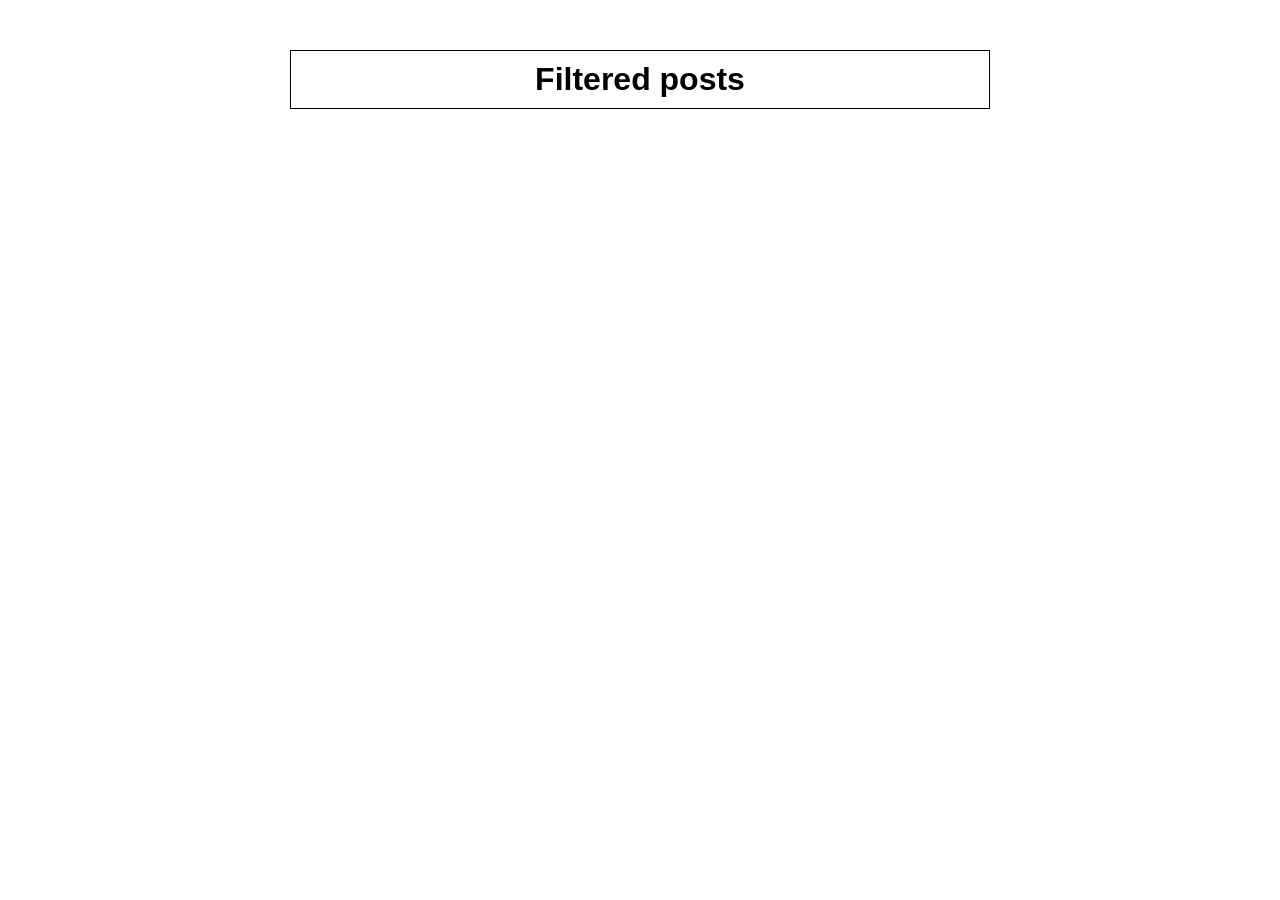
<file: Zadanie_2/index.html>
<!DOCTYPE html>
<html lang="en">
  <head>
    <meta charset="UTF-8" />
    <meta http-equiv="X-UA-Compatible" content="IE=edge" />
    <meta name="viewport" content="width=device-width, initial-scale=1.0" />
    <title>Document</title>
    <link rel="stylesheet" href="css/style.css" />
  </head>
  <body>
    <div class="wrapper">
      <h1>Filtered posts</h1>
      <div class="posts-list"></div>
    </div>
    <script src="main.js"></script>
  </body>
</html>
</file>
<file: Zadanie_2/css/style.css>
* {
  margin: 0;
  padding: 0;
  box-sizing: border-box;
}

html {
  font-family: Arial, Helvetica, sans-serif;
}

.wrapper {
  margin-top: 50px;
  display: grid;
  grid-template-columns: 300px 400px;
  grid-template-rows: auto;
  justify-content: center;
}

h1 {
  grid-row: 1;
  grid-column: 1/-1;
  text-align: center;
  border: 1px solid black;
  padding: 10px;
}

.posts-list {
  grid-column: 1/-1;
}

.post {
  display: grid;
  grid-template-columns: 50% 50%;
  border: 1px solid black;
}

.post_id {
  width: 100%;
  grid-column: 1/2;
  justify-self: center;
  text-align: center;
  padding: 10px;
  border-right: 1px solid black;
}

.post_title {
  width: 100%;
  grid-column: 2/3;
  padding: 10px;
}/*# sourceMappingURL=style.css.map */
</file>
